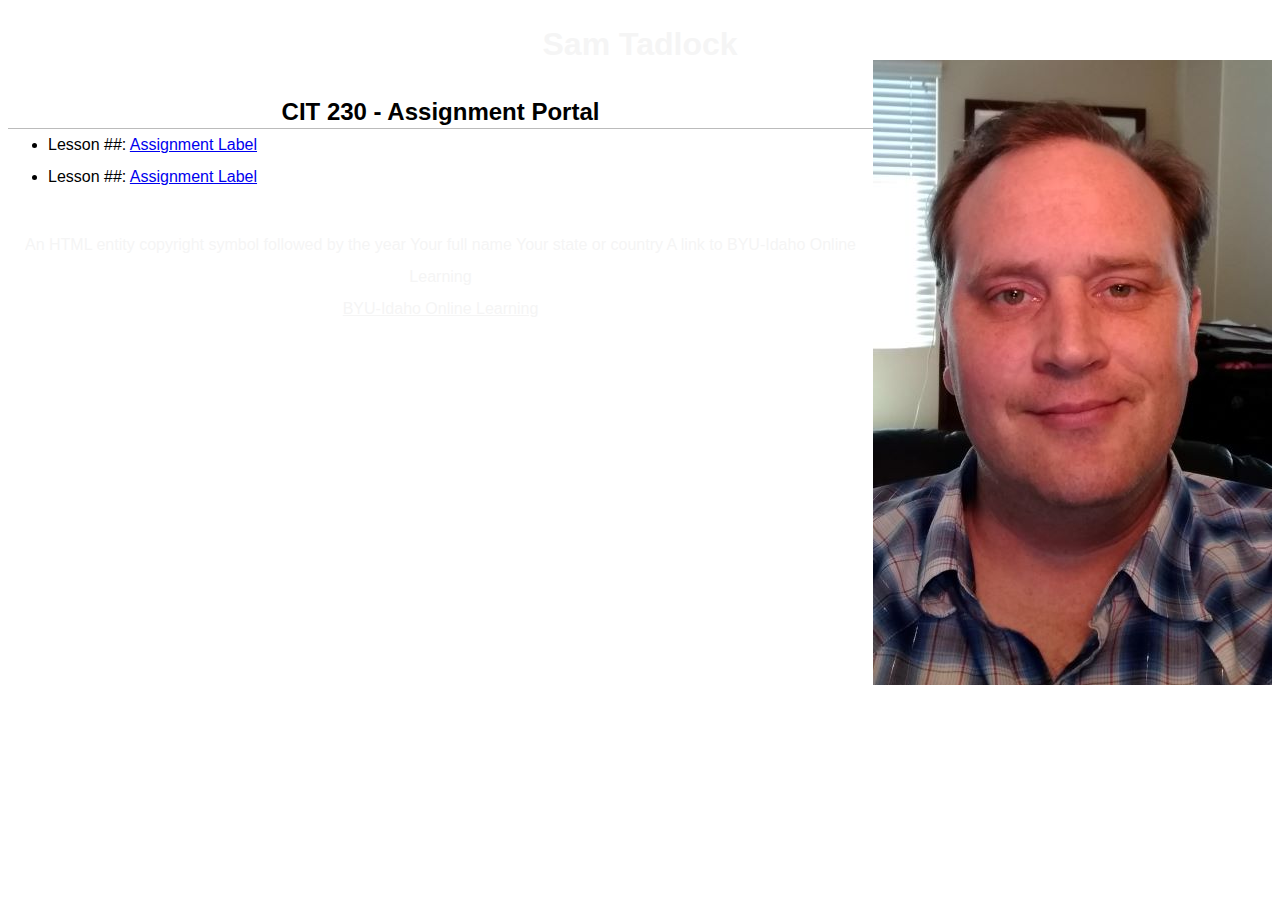
<file: index.html>
<!DOCTYPE html>
<html lang="en-us">

<head>
    <!-- below is for every character in any writen language, almost-->
    <meta charset="utf-8">
    <!-- below is meta tag for mobile devices-->
    <meta name="viewport" content="width=device-width, initial-scale=1, maximum-scale=1">

    <!--what is this below?-->
    <meta name="description" content="CIT 230 Assignment Portal | Sam Tadlock | BYU-Idaho">

    <title>CIT 230 Assignment Portal | Sam Tadlock | BYU-Idaho</title>


    <link rel="stylesheet" href="css/main.css">


</head>

<body>

    <header>
        <h1>Sam Tadlock</h1>
        <img src="images\head-shot-sam-tadlock-resized.jpg">

    </header>

    <main>
        <h2>CIT 230 - Assignment Portal</h2>
        <ul>
            <li>Lesson ##: <a href="#">Assignment Label</a></li>
            <li>Lesson ##: <a href="#">Assignment Label</a></li>
        </ul>
    
    </main>

    <footer>

        <p>An HTML entity copyright symbol followed by the year
            Your full name
            Your state or country
            A link to BYU-Idaho Online Learning</p>
        <a href="http://www.byui.edu/online">BYU-Idaho Online Learning</a>


    </footer>


</body>

</html>
</file>
<file: css/main.css>
/* CIT 230 - Assignment Portal CSS Template */
/* You may use #HEX or color names */
/* * is a wildcard referring to all elements. */

* {
    margin: 0;
    /*border-box prevents a div from going past 100%  */
    box-sizing: border-box;
}

body {
    font-size: 16px;
    line-height: 32px;
    font-family:Ubuntu, sans-serif;
    color: /* #xxxxxx */;
}

h1 {
    font-size: /* x.xrem  (rem is a unit of measure) */;
    color: /* #xxxxxx */;
}

h2 {
    font-size: /* x.xrem */;
    text-align: center;
    border-bottom: 1px solid #bbb;
    }

header, main, footer {
    margin: 1.25rem auto;
    padding: .5rem;
    max-width: /* xxxpx (px = pixel is a unit of measure)  */;
}

header, footer, footer a {
    text-align: center;
    background-color: /* */;
    color: whitesmoke;
}

header img {
    width: /*  */;
    height: auto;
    float: right;
}

footer {
    font-size: /* smaller */;

}
</file>
